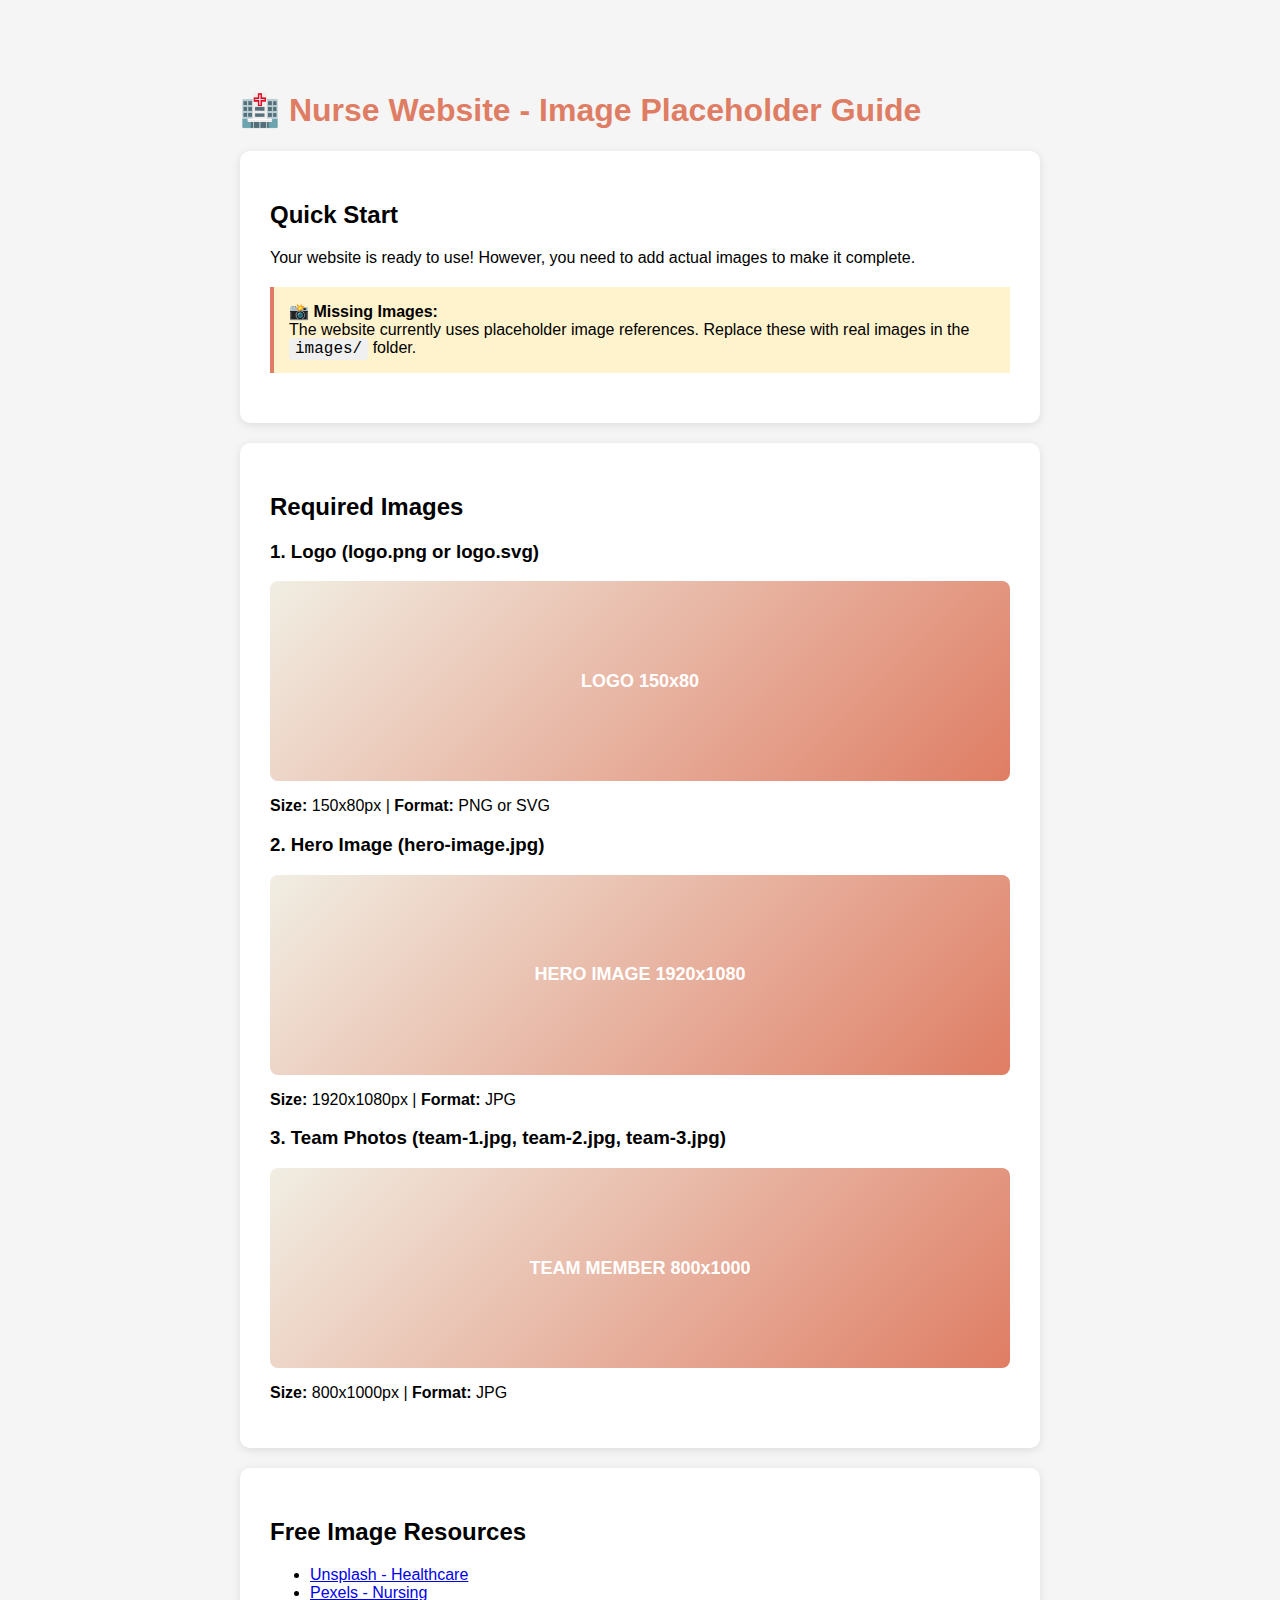
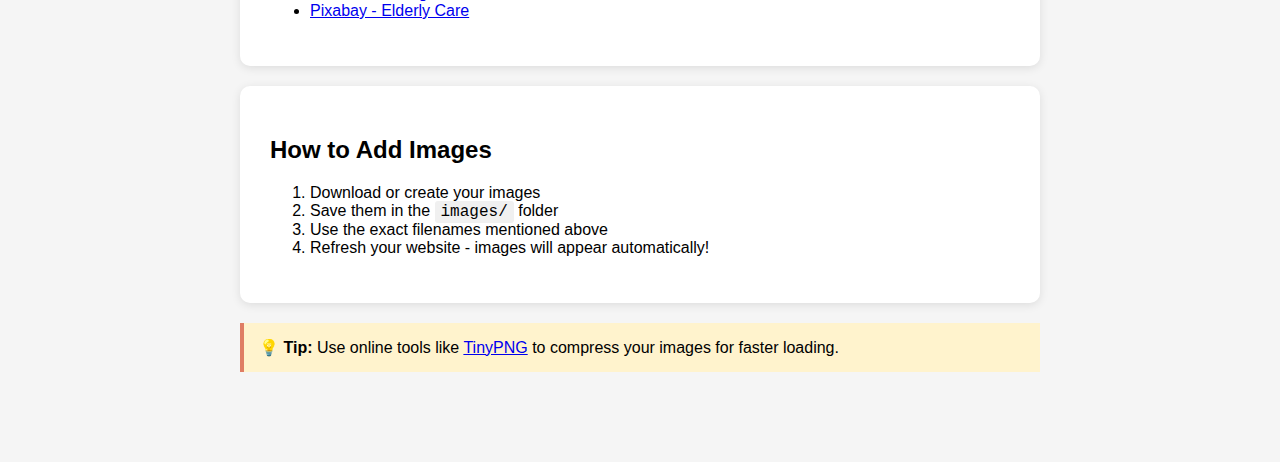
<file: images/image-guide.html>
<!DOCTYPE html>
<html lang="en">
<head>
    <meta charset="UTF-8">
    <meta name="viewport" content="width=device-width, initial-scale=1.0">
    <title>Image Placeholder Generator</title>
    <style>
        body {
            font-family: Arial, sans-serif;
            max-width: 800px;
            margin: 50px auto;
            padding: 20px;
            background-color: #f5f5f5;
        }
        .placeholder-box {
            background-color: white;
            padding: 30px;
            border-radius: 10px;
            margin-bottom: 20px;
            box-shadow: 0 2px 10px rgba(0,0,0,0.1);
        }
        h1 {
            color: #DF7D64;
        }
        .placeholder-image {
            width: 100%;
            height: 200px;
            background: linear-gradient(135deg, #F1EEE3 0%, #DF7D64 100%);
            display: flex;
            align-items: center;
            justify-content: center;
            border-radius: 8px;
            color: white;
            font-size: 18px;
            font-weight: bold;
            margin: 10px 0;
        }
        code {
            background-color: #f0f0f0;
            padding: 2px 6px;
            border-radius: 3px;
            font-family: 'Courier New', monospace;
        }
        .note {
            background-color: #fff3cd;
            border-left: 4px solid #DF7D64;
            padding: 15px;
            margin: 20px 0;
        }
    </style>
</head>
<body>
    <h1>🏥 Nurse Website - Image Placeholder Guide</h1>
    
    <div class="placeholder-box">
        <h2>Quick Start</h2>
        <p>Your website is ready to use! However, you need to add actual images to make it complete.</p>
        <div class="note">
            <strong>📸 Missing Images:</strong><br>
            The website currently uses placeholder image references. Replace these with real images in the <code>images/</code> folder.
        </div>
    </div>

    <div class="placeholder-box">
        <h2>Required Images</h2>
        
        <h3>1. Logo (logo.png or logo.svg)</h3>
        <div class="placeholder-image">LOGO 150x80</div>
        <p><strong>Size:</strong> 150x80px | <strong>Format:</strong> PNG or SVG</p>
        
        <h3>2. Hero Image (hero-image.jpg)</h3>
        <div class="placeholder-image">HERO IMAGE 1920x1080</div>
        <p><strong>Size:</strong> 1920x1080px | <strong>Format:</strong> JPG</p>
        
        <h3>3. Team Photos (team-1.jpg, team-2.jpg, team-3.jpg)</h3>
        <div class="placeholder-image">TEAM MEMBER 800x1000</div>
        <p><strong>Size:</strong> 800x1000px | <strong>Format:</strong> JPG</p>
    </div>

    <div class="placeholder-box">
        <h2>Free Image Resources</h2>
        <ul>
            <li><a href="https://unsplash.com/s/photos/healthcare" target="_blank">Unsplash - Healthcare</a></li>
            <li><a href="https://www.pexels.com/search/nursing/" target="_blank">Pexels - Nursing</a></li>
            <li><a href="https://pixabay.com/images/search/elderly-care/" target="_blank">Pixabay - Elderly Care</a></li>
        </ul>
    </div>

    <div class="placeholder-box">
        <h2>How to Add Images</h2>
        <ol>
            <li>Download or create your images</li>
            <li>Save them in the <code>images/</code> folder</li>
            <li>Use the exact filenames mentioned above</li>
            <li>Refresh your website - images will appear automatically!</li>
        </ol>
    </div>

    <div class="note">
        <strong>💡 Tip:</strong> Use online tools like <a href="https://tinypng.com/" target="_blank">TinyPNG</a> 
        to compress your images for faster loading.
    </div>
</body>
</html>
</file>
